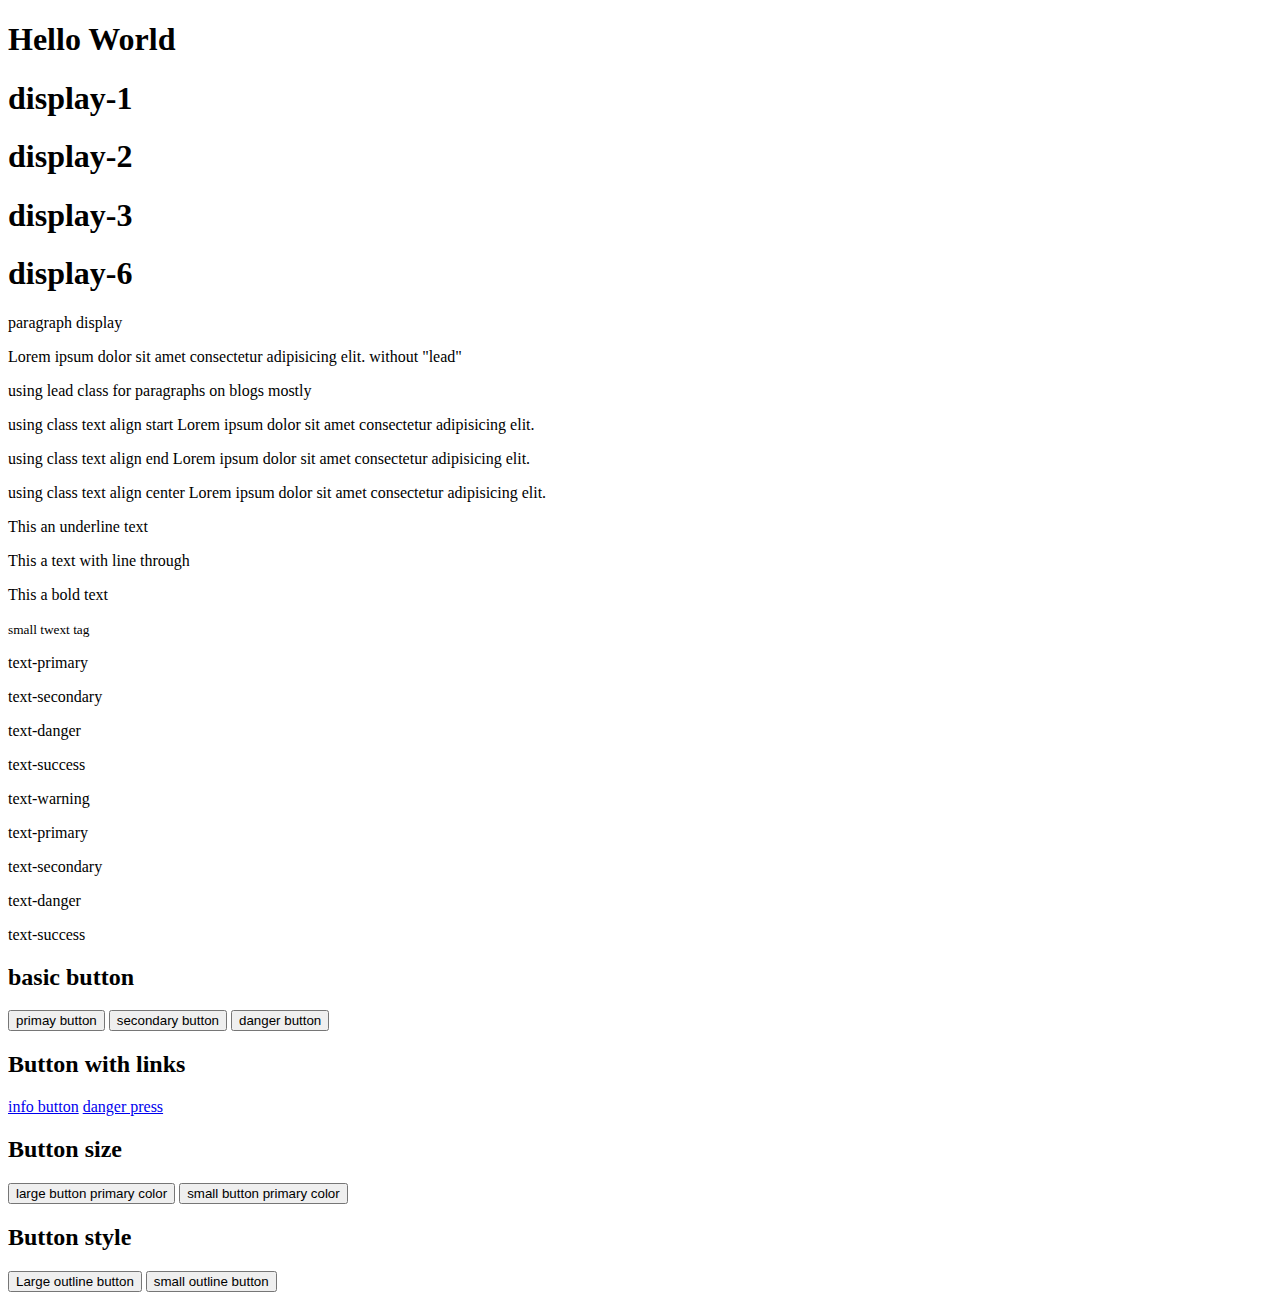
<file: index.html>
<!DOCTYPE html>
<html lang="en">
<head>
    <meta charset="UTF-8">
    <meta http-equiv="X-UA-Compatible" content="IE=edge">
    <meta name="viewport" content="width=device-width, initial-scale=1.0">
    <title>Learning-Bootsrap!</title>
    <link href="https://cdn.jsdelivr.net/npm/bootstrap@5.3.0-alpha1/dist/css/bootstrap.min.css" rel="stylesheet" integrity="sha384-GLhlTQ8iRABdZLl6O3oVMWSktQOp6b7In1Zl3/Jr59b6EGGoI1aFkw7cmDA6j6gD" crossorigin="anonymous">
</head>
<body>
      <h1>Hello World</h1>
    <h1 class="display-1">display-1</h1>
    <h1 class="display-2">display-2</h1>
    <h1 class="display-3">display-3</h1>
    <h1 class="display-6">display-6</h1>
    <p class="display-1">paragraph display</p>

    <!-- Lead text and alignment -->

    <p>Lorem ipsum dolor sit amet consectetur adipisicing elit. without "lead"</p>
    <p class="lead"> using lead class for paragraphs on blogs mostly</p>

    <p class="lead text-start">using class text align start Lorem ipsum dolor sit amet consectetur adipisicing elit.</p>

    <p class="lead text-end">using class text align end Lorem ipsum dolor sit amet consectetur adipisicing elit.</p>

    <p class="lead text-center">using class text align center Lorem ipsum dolor sit amet consectetur adipisicing elit.</p>


    <!-- Text docoaratuib and font weight -->
    <p class="text-decoration-underline">This an underline text</p>
    <p class="text-decoration-line-through">This a  text with line through</p>
    <p class="fw-bold">This a bold text</p>
    <small>small twext tag</small>

    <!-- Text-colors -->

    <p class="text-primary">text-primary</p>
    <p class="text-secondary">text-secondary</p>
    <p class="text-danger">text-danger</p>
    <p class="text-success">text-success</p>
    <p class="text-warning">text-warning</p>

    <!-- bg colors -->

    <p class="text-white bg-primary">text-primary</p>
    <p class="text-white bg-secondary">text-secondary</p>
    <p class="text-light bg-danger">text-danger</p>
    <p class="text-white bg-success">text-success</p>

    <!-- basic button -->
  <h2>basic button</h2>
    <button class="btn btn-primary ">primay button</button>
    <button class="btn btn-secondary ">secondary button</button>
    <button class="btn btn-danger ">danger button</button>

    <!-- button with links -->
    <h2>Button with links</h2>

    <a href="#" class="btn btn-info"> info button</a>
    <a href="#" class="btn btn-danger">danger press</a>

    <!-- button size -->

   <h2>Button size</h2>
   <button class="btn btn-lg btn-primary">large button primary color</button>
   <button class="btn btn-sm btn-primary">small button primary color</button>

   <!-- button style -->

   <h2>Button style</h2>

   <button class="btn btn-outline-primary btn-lg">Large outline button</button>
   <button class="btn btn-outline-secondary btn-sm">small outline button</button>
      
        <script src="https://cdn.jsdelivr.net/npm/bootstrap@5.3.0-alpha1/dist/js/bootstrap.bundle.min.js" integrity="sha384-w76AqPfDkMBDXo30jS1Sgez6pr3x5MlQ1ZAGC+nuZB+EYdgRZgiwxhTBTkF7CXvN" crossorigin="anonymous"></script>
</body>
</html>
</file>
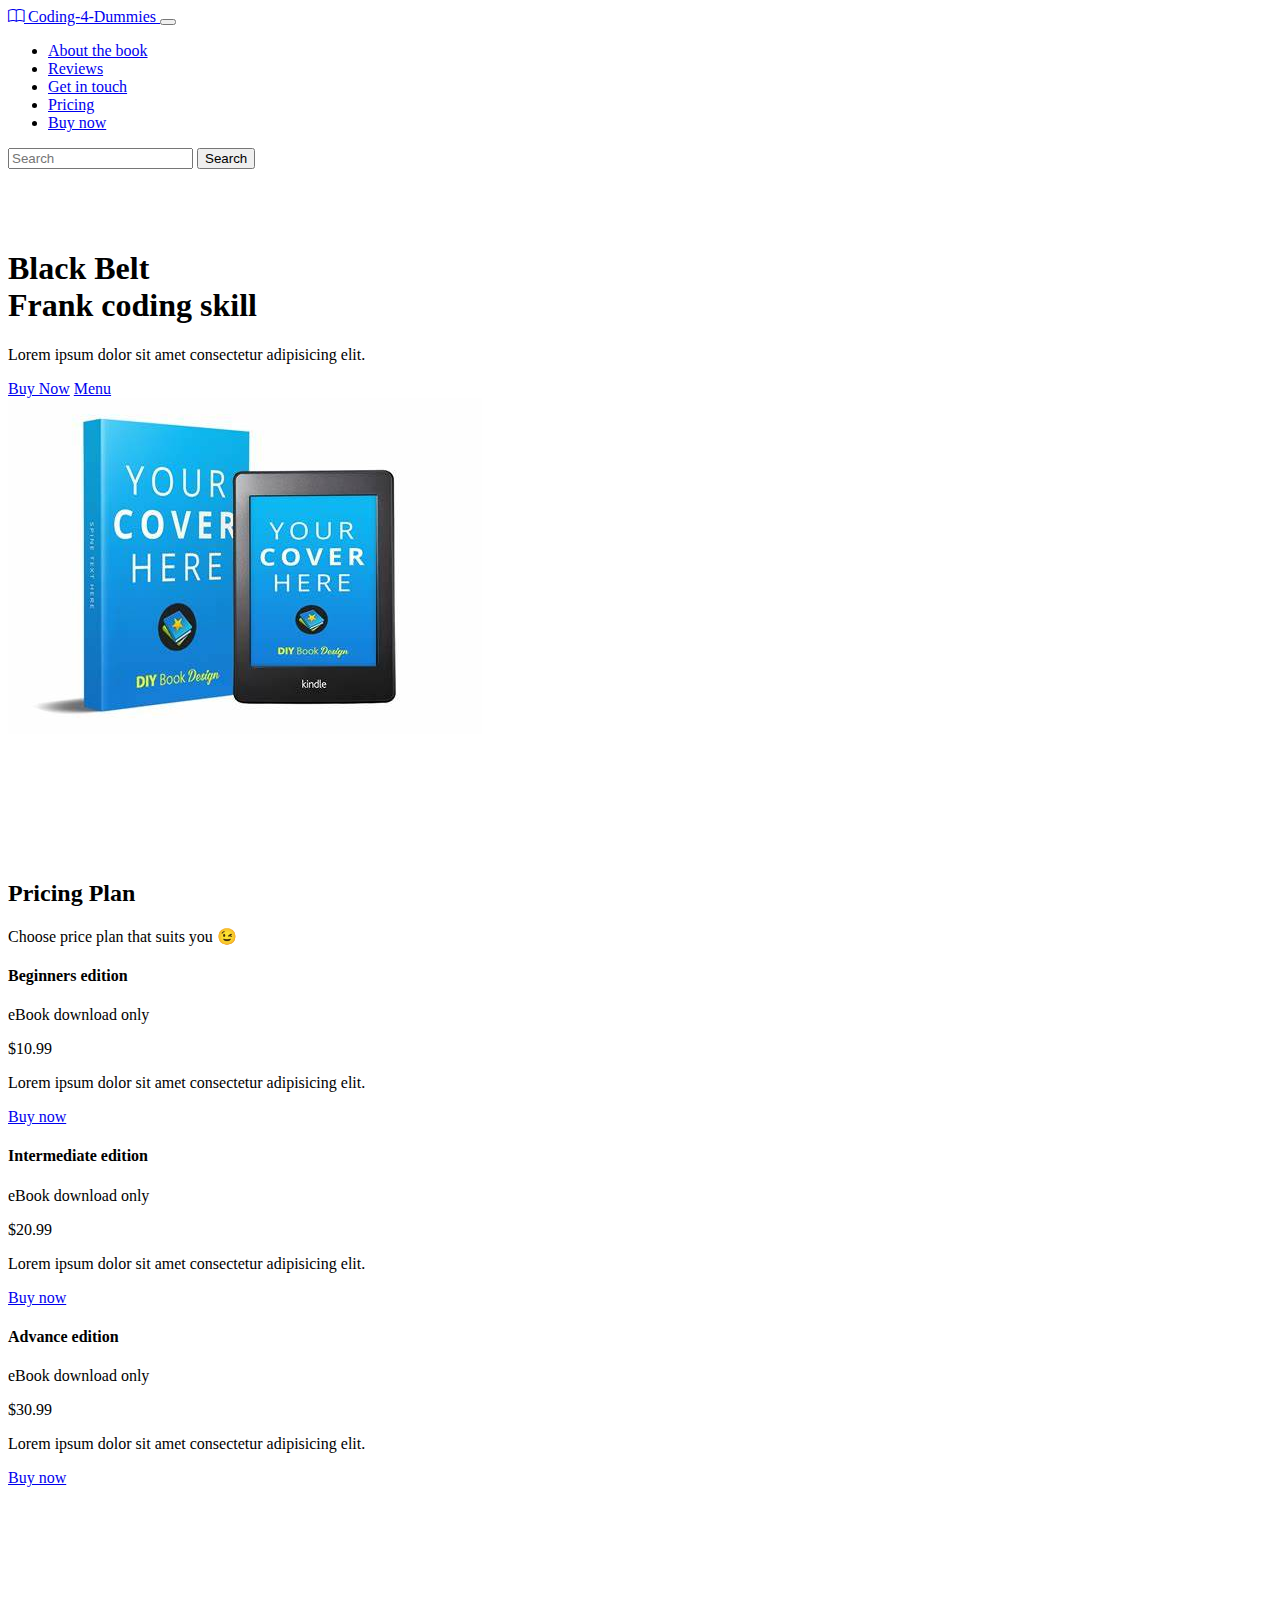
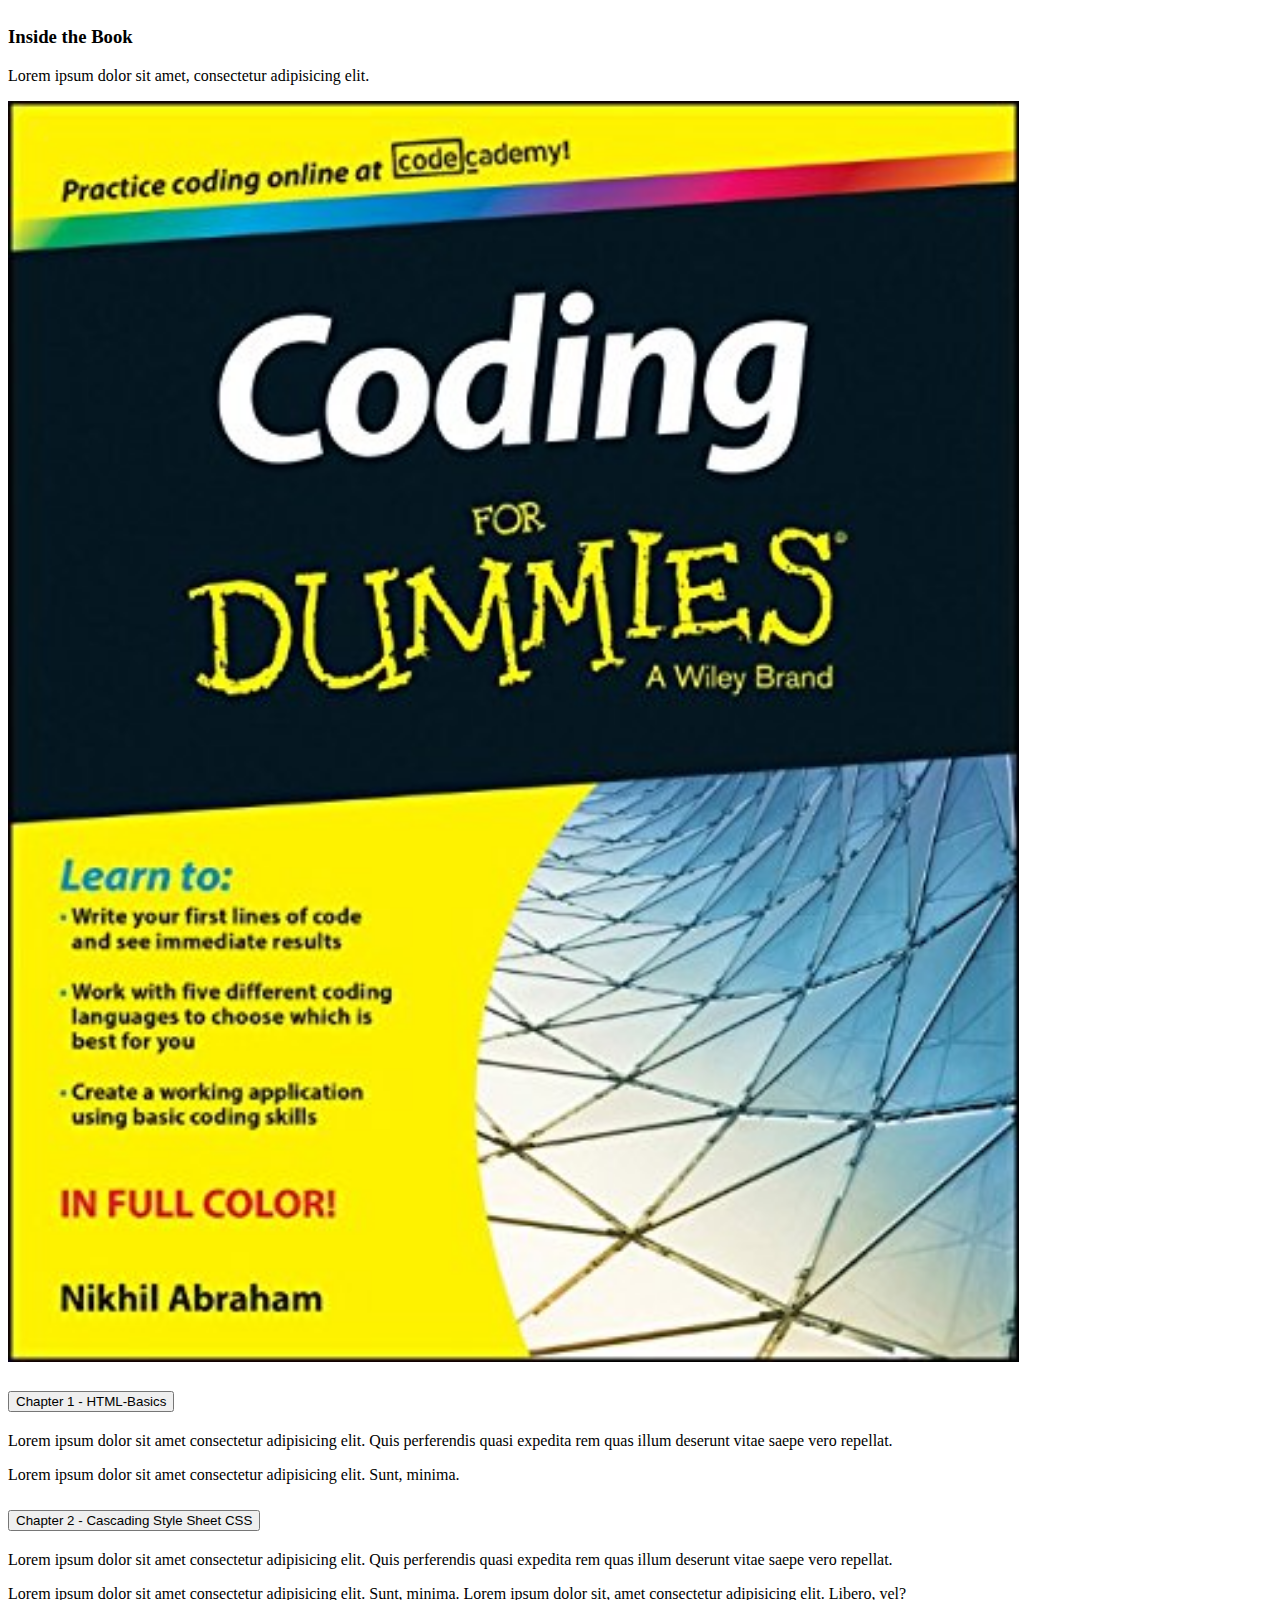
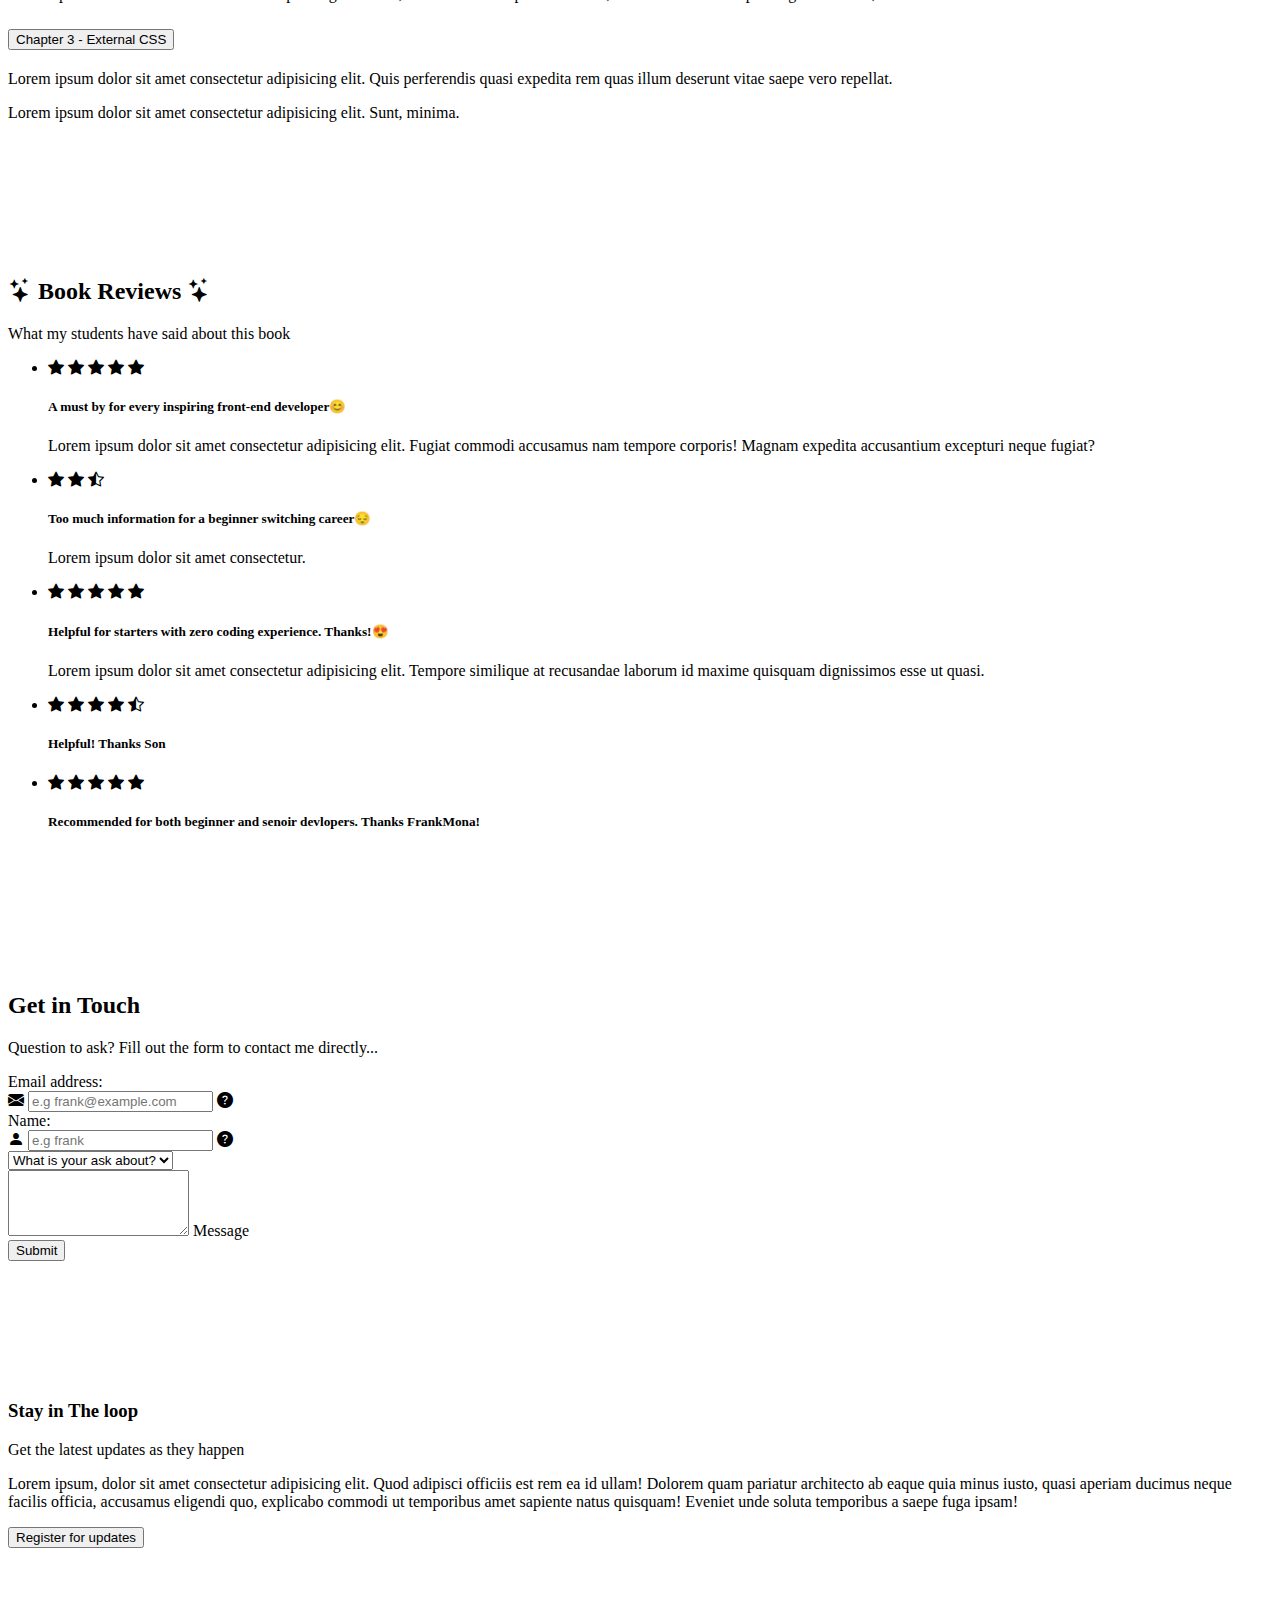
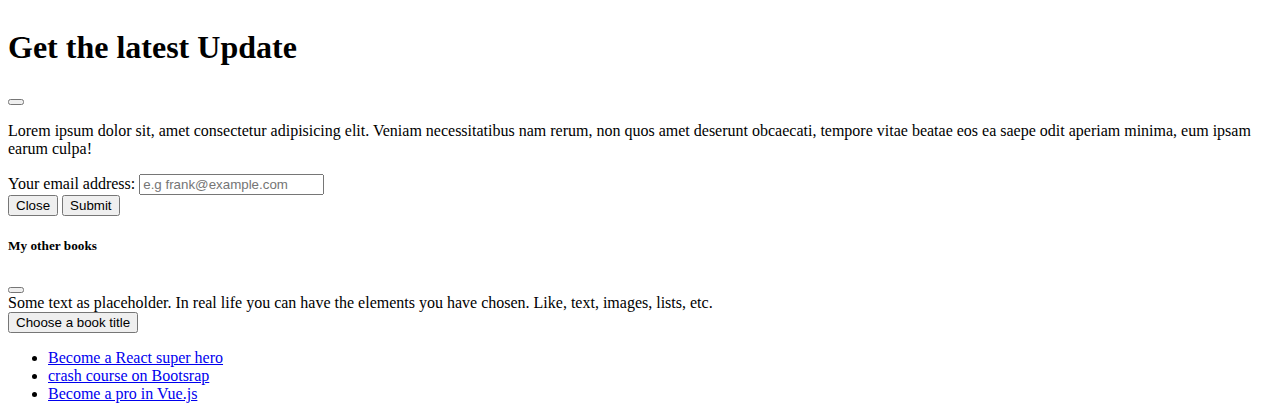
<file: ebook.html>
<!DOCTYPE html>
<html lang="en">
<head>
    <meta charset="UTF-8">
    <meta http-equiv="X-UA-Compatible" content="IE=edge">
    <meta name="viewport" content="width=device-width, initial-scale=1.0">
    <title>Ebook</title>
    <link href="https://cdn.jsdelivr.net/npm/bootstrap@5.3.0-alpha1/dist/css/bootstrap.min.css" rel="stylesheet" integrity="sha384-GLhlTQ8iRABdZLl6O3oVMWSktQOp6b7In1Zl3/Jr59b6EGGoI1aFkw7cmDA6j6gD" crossorigin="anonymous">
    <link rel="stylesheet" href="https://cdn.jsdelivr.net/npm/bootstrap-icons@1.10.3/font/bootstrap-icons.css">
    <link rel="stylesheet" href="style.css">
</head>
<body>
  <nav class="navbar navbar-expand-lg bg-body-tertiary">
        <div class="container-fluid">
          <a class="navbar-brand" href="#">
            <span class="fw-bold text-secondary">
              <i class="bi bi-book"></i> Coding-4-Dummies</span>
            </a>
          <button class="navbar-toggler" type="button" data-bs-toggle="collapse" data-bs-target="#navbarSupportedContent" aria-controls="navbarSupportedContent" aria-expanded="false" aria-label="Toggle navigation">
            <span class="navbar-toggler-icon"></span>
          </button>
          <div class="collapse navbar-collapse" id="navbarSupportedContent">
            <ul class="navbar-nav me-auto mb-2 mb-lg-0">
              <li class="nav-item">
                <a class="nav-link " href="#topic">About the book</a>
              </li>
              <li class="nav-item">
                <a class="nav-link" href="#reviews">Reviews</a>
              </li>
              <li class="nav-item">
                <a class="nav-link" href="#contact">Get in touch</a>
              </li>

              <li class="nav-item d-md-none">
                <a class="nav-link" href="#pricing">Pricing</a>
              </li>

              <li class="nav-item d-none d-md-inline">
                <a class="btn btn-sm btn-secondary" href="#pricing">Buy now</a>
              </li>

       

              <!-- <li class="nav-item dropdown">
                <a class="nav-link dropdown-toggle" href="#" role="button" data-bs-toggle="dropdown" aria-expanded="false">
                  Dropdown
                </a>
               <ul class="dropdown-menu">
                  <li><a class="dropdown-item" href="#">Action</a></li>
                  <li><a class="dropdown-item" href="#">Another action</a></li>
                  <li><hr class="dropdown-divider"></li>
                  <li><a class="dropdown-item" href="#">Something else here</a></li>
                </ul>
              </li> -->
              <!-- <li class="nav-item">
                <a class="nav-link disabled">Disabled</a>
              </li> -->
            </ul>
            <form class="d-flex" role="search">
              <input class="form-control me-2" type="search" placeholder="Search" aria-label="Search">
              <button class="btn btn-outline-secondary " type="submit">Search</button>
            </form>
          </div>
        </div>
      </nav>

    </nav>

    

    <section ID="intro">
        <div class="container-lg">
            <div class="row justify-content-center align-items-center mt-5">
                <div class="col-md-5 ">
                    <h1>
                        <div class="diplay-1">Black Belt</div>
                        <div class="display-5 text-muted">Frank coding skill</div>
                    </h1>
                    <p class="lead text-muted my-4">Lorem ipsum dolor sit amet consectetur adipisicing elit.</p>
                    <a href="#pricing" class="btn btn-lg btn-secondary">Buy Now</a>

                    <a class="btn btn-primary" data-bs-toggle="offcanvas" href="#sidebar-label" role="button" aria-controls="sidebar-label">
                      Menu
                    </a>
                    
                   
                </div>

                <div class="col-md-5">
                  <span class="tt" data-bs-placement="bottom" title="Coding-4-Dummies">
                    <img src="./OIP.jpg" alt="ebook-image" class="img-fluid">
                  </span>
                    
                </div>

            </div>
        </div>

    </section>


    <section id="pricing" class="bg-light mt-5">
        <div class="container-lg">
            <div class="text-center">
                <h2>Pricing Plan</h2>
                <p class="lead text-muted">Choose price plan that suits you &#x1F609;</p>
            </div>

            <div class="row my-5 align-items-center justify-content-center g-3">
                <div class="col-8 col-lg-4 col-xl-3">
                    <div class="card card1_border_color border-2">
                        <div class="card-body text-center py-4">
                                <h4 class="card-title fw-bold">Beginners edition</h4>
                                <p class="card-subtitle lead ">eBook download only</p>
                                <p class="fw-bold text-primary my-5 display-5">$10.99</p>
                                <p class="card-text text-muted d-none d-lg-block">Lorem ipsum dolor sit amet consectetur adipisicing elit.</p>
                                <a href="#" class="btn btn-lg btn-outline-primary">Buy now</a>
                            
                        </div>
                    </div>
                </div> 
                
                <div class="col-8 col-lg-4 col-xl-3">
                    <div class="card border-primary border-2">
                        <div class="card-body text-center py-4">
                                <h4 class="card-title fw-bold">Intermediate edition</h4>
                                <p class="card-subtitle lead ">eBook download only</p>
                                <p class="fw-bold text-primary my-5 display-5">$20.99</p>
                                <p class="card-text text-muted d-none d-lg-block">Lorem ipsum dolor sit amet consectetur adipisicing elit.</p>
                                <a href="#" class="btn btn-lg btn-outline-primary">Buy now</a>
                    
                            
                            
                        </div>
                    </div>
                </div>
                <div class="col-8 col-lg-4 col-xl-3">
                    <div class="card border-success border-2">
                        <div class="card-body text-center py-4">
                                <h4 class="card-title">Advance edition</h4>
                                <p class="card-subtitle lead ">eBook download only</p>
                                <p class="fw-bold text-primary my-5 display-5">$30.99</p>
                                <p class="card-text text-muted d-none d-lg-block">Lorem ipsum dolor sit amet consectetur adipisicing elit.</p>
                                <a href="#" class="btn btn-lg btn-outline-primary">Buy now</a>
                    
                            
                            
                        </div>
                    </div>
                </div>
            </div>

        </div>
       
    
    </section> 


    <section id="topic">
      <div class="container-lg">
        <div class="text-center">
          <h3>Inside the Book</h3>
          <p class="lead text-muted ">Lorem ipsum dolor sit amet, consectetur adipisicing elit.</p>
        </div>

        <div class="row mt-5 mb-0 align-items-center justify-content-around g-5">
          <div class="col-6 col-lg-4">
            <img src="./codeR.jpg" alt="ebook" class="img-fluid code">
          </div>

          <div class="col-lg-6">
            <div class="accordion" id="chapters">
              <div class="accordion-item">
                <h2 class="accordion-header" id="heading1">
                  <button class="accordion-button" type="button" data-bs-toggle="collapse" data-bs-target="#chapter-1" aria-expanded="true" aria-controls="chapter-1">
                   Chapter 1 - HTML-Basics
                  </button>
                </h2>
  
                <div id="chapter-1" class="accordion-collapse collapse show" aria-labelledby="headingOne" data-bs-parent="#chapters">
                  <div class="accordion-body">
                    <p>Lorem ipsum dolor sit amet consectetur adipisicing elit. Quis perferendis quasi expedita rem quas illum deserunt vitae saepe vero repellat.</p>
  
                    <p>Lorem ipsum dolor sit amet consectetur adipisicing elit. Sunt, minima.</p>
                  </div>
                </div>
              </div>
            
              <!-- chapter2 -->
  
              <div class="accordion" id="chapters">
                <div class="accordion-item">
                  <h2 class="accordion-header" id="heading2">
                    <button class="accordion-button" type="button" data-bs-toggle="collapse" data-bs-target="#chapter-2" aria-expanded="true" aria-controls="chapter-2">
                     Chapter 2 - Cascading Style Sheet CSS
                    </button>
                  </h2>
    
                  <div id="chapter-2" class="accordion-collapse collapse " aria-labelledby="heading2" data-bs-parent="#chapters">
                    <div class="accordion-body">
                      <p>Lorem ipsum dolor sit amet consectetur adipisicing elit. Quis perferendis quasi expedita rem quas illum deserunt vitae saepe vero repellat.</p>
    
                      <p>Lorem ipsum dolor sit amet consectetur adipisicing elit. Sunt, minima. Lorem ipsum dolor sit, amet consectetur adipisicing elit. Libero, vel?</p>
                    </div>
                  </div>
                </div>
  
                <!-- chapter3 -->
  
                <div class="accordion" id="chapters">
                  <div class="accordion-item">
                    <h2 class="accordion-header" id="heading1">
                      <button class="accordion-button" type="button" data-bs-toggle="collapse" data-bs-target="#chapter-3" aria-expanded="true" aria-controls="chapter-3">
                       Chapter 3 - External CSS
                      </button>
                    </h2>
      
                    <div id="chapter-3" class="accordion-collapse collapse" aria-labelledby="headingthree" data-bs-parent="#chapters">
                      <div class="accordion-body">
                        <p>Lorem ipsum dolor sit amet consectetur adipisicing elit. Quis perferendis quasi expedita rem quas illum deserunt vitae saepe vero repellat.</p>
      
                        <p>Lorem ipsum dolor sit amet consectetur adipisicing elit. Sunt, minima.</p>
                      </div>
                    </div>
                  </div>
          </div>
          

        </div>

      </div>
    </section>


    <section id="reviews" class=" bg-light mt-5">
      <div class="container-lg">
        <div class="text-center">
          <h2 class="py-3"><i class="bi bi-stars"></i> Book Reviews <i class="bi bi-stars"></i></h2>
          <p class="lead text-muted">What my students have said about this book</p>
        </div>

        <div class="row my-5 align-items-center justify-content-center">
          <ul class="list-group">
            <li class="list-group-item">
              <div class="pb-2">
                <i class="bi bi-star-fill"></i>
                <i class="bi bi-star-fill"></i>
                <i class="bi bi-star-fill"></i>
                <i class="bi bi-star-fill"></i>
                <i class="bi bi-star-fill"></i>
              </div>
              <h5>A must by for every inspiring front-end developer&#128522; </h5>
              <p>Lorem ipsum dolor sit amet consectetur adipisicing elit. Fugiat commodi accusamus nam tempore corporis! Magnam expedita accusantium excepturi neque fugiat?</p>
            </li>
            <li class="list-group-item">
              <div class="pb-2">
                <i class="bi bi-star-fill"></i>
                <i class="bi bi-star-fill"></i>
                <i class="bi bi-star-half"></i>
            
              </div>
              <h5>Too much information for a beginner switching career&#128532;</h5>
              <p>Lorem ipsum dolor sit amet consectetur.</p>
            </li>
            <li class="list-group-item">
              <div class="pb-2">
                <i class="bi bi-star-fill"></i>
                <i class="bi bi-star-fill"></i>
                <i class="bi bi-star-fill"></i>
                <i class="bi bi-star-fill"></i>
                <i class="bi bi-star-fill"></i>
              </div>
              <h5>Helpful for starters with zero coding experience. Thanks!&#128525;</h5>
              <p>Lorem ipsum dolor sit amet consectetur adipisicing elit. Tempore similique at recusandae laborum id maxime quisquam dignissimos esse ut quasi.</p>
            </li>
            <li class="list-group-item">
              <div class="pb-2">
                <i class="bi bi-star-fill"></i>
                <i class="bi bi-star-fill"></i>
                <i class="bi bi-star-fill"></i>
                <i class="bi bi-star-fill"></i>
                <i class="bi bi-star-half"></i>
              </div><h5>Helpful! Thanks Son</h5></li>

            <li class="list-group-item">
              <div class="pb-2">
                <i class="bi bi-star-fill"></i>
                <i class="bi bi-star-fill"></i>
                <i class="bi bi-star-fill"></i>
                <i class="bi bi-star-fill"></i>
                <i class="bi bi-star-fill"></i>
              </div><h5>Recommended for both beginner and senoir devlopers. Thanks FrankMona!</h5></li>
          </ul>
        </div>
       
      </div>

    </section>


    <section id="contact">
      <div class="container-lg">
        <div class="text-center">
          <h2>Get in Touch</h2>
          <p class="lead text-muted">Question to ask? Fill out the form to contact me directly...</p>
        </div>

        <div class="row my-5 justify-content-center">
          <div class="col-lg-6">
            <form >
              <div class="mb-2">
                <label for="email" class="form-label">Email address:</label>
                <div class="input-group mb-3">
                  <span class="input-group-text"><i class="bi bi-envelope-fill"></i></span>
                  <input type="email" class="form-control" id="email" placeholder="e.g frank@example.com" >
                  <span class="tt" data-bs-placement="bottom" title="Enter your email address">
                    <span class="input-group-text text-muted"><i class="bi bi-question-circle-fill"></i></span>
                  </span>
                 
                </div>
                
              </div>
              <div class="mb-2">
                <label for="name" class="form-label">Name:</label>
                <div class="input-group mb-3">
                  <span class="input-group-text"><i class="bi bi-person-fill"></i></span>
                  <input type="text" class="form-control" id="name" placeholder="e.g frank" >
                  <span class="tt" data-bs-placement="bottom" title="Enter your name">
                    <span class="input-group-text text-muted"><i class="bi bi-question-circle-fill"></i></span>
                  </span>
                 
                </div>
              </div>

              <div class="mb-3">
                <!-- <label for="text area" class="form-label">What is your ask about?</label> -->
                <select class="form-select" aria-label="Default select example">
                  <option selected>What is your ask about?</option>
                  <option value="1">Pricing</option>
                  <option value="2">Refund policy</option>
                  <option value="3">Delivery procedure</option>
                </select>
              </div>

              <div class="mb-2 form-floating">
                <textarea class="form-control" id="text" rows="4"></textarea>
                <label for="text area" class="form-label">Message</label>

              </div>
             
              <div class="mb-4 mt-4 text-center">
                <button type="submit" class="btn btn-secondary">Submit</button>
              </div>
            </form>
          </div>
        </div>
      </div>  
      </section>

      <section class="bg-light mt-5">
        <div class="container">
          <div class="text-center">
           <h3>Stay in The loop</h3>
           <p class="lead">Get the latest updates as they happen</p>
          </div>

          <div class="row justify-content-center">
            <div class="col-md-8 text-center">
              <p class="text-muted">Lorem ipsum, dolor sit amet consectetur adipisicing elit. Quod adipisci officiis est rem ea id ullam! Dolorem quam pariatur architecto ab eaque quia minus iusto, quasi aperiam ducimus neque facilis officia, accusamus eligendi quo, explicabo commodi ut temporibus amet sapiente natus quisquam! Eveniet unde soluta temporibus a saepe fuga ipsam!</p>
              <button type="button" class="btn btn-primary" data-bs-toggle="modal" data-bs-target="#reg-modal">
                Register for updates
              </button>
            </div>
          </div>
        </div>
      </section>

      <div class="modal fade" id="reg-modal" tabindex="-1" aria-labelledby="exampleModalLabel" aria-hidden="true">
        <div class="modal-dialog">
          <div class="modal-content">
            <div class="modal-header">
              <h1 class="modal-title fs-5" id="modal-title">Get the latest Update</h1>
              <button type="button" class="btn-close" data-bs-dismiss="modal" aria-label="Close"></button>
            </div>
            <div class="modal-body">
             <p class="pb-2">Lorem ipsum dolor sit, amet consectetur adipisicing elit. Veniam necessitatibus nam rerum, non quos amet deserunt obcaecati, tempore vitae beatae eos ea saepe odit aperiam minima, eum ipsam earum culpa!</p>
             <label for="email" class="form-label">Your email address:</label>
             <input type="email" class="form-control" id="email" placeholder="e.g frank@example.com" >
            </div>
            <div class="modal-footer">
              <button type="button" class="btn btn-secondary" data-bs-dismiss="modal">Close</button>
              <button type="submit" class="btn btn-primary">Submit</button>
            </div>
          </div>
        </div>
      </div>


      

</div>



      


    <script src="https://cdn.jsdelivr.net/npm/bootstrap@5.3.0-alpha1/dist/js/bootstrap.bundle.min.js" integrity="sha384-w76AqPfDkMBDXo30jS1Sgez6pr3x5MlQ1ZAGC+nuZB+EYdgRZgiwxhTBTkF7CXvN" crossorigin="anonymous"></script>

    
    <script>
  const tooltipTriggerList = document.querySelectorAll('[data-bs-toggle="tooltip"]')
const tooltipList = [...tooltipTriggerList].map(tooltipTriggerEl => new bootstrap.Tooltip(tooltipTriggerEl))
    </script>
    

    <div class="offcanvas offcanvas-start" tabindex="-1" id="sidebar-label"    aria-labelledby="offcanvasExampleLabel">
    <div class="offcanvas-header">
      <h5 class="offcanvas-title" id="sidebar-label">My other books</h5>
      <button type="button" class="btn-close" data-bs-dismiss="offcanvas" aria-label="Close"></button>
    </div>
      <div class="offcanvas-body">
        <div>
          Some text as placeholder. In real life you can have the elements you have chosen. Like, text, images, lists, etc.
        </div>

        <div class="dropdown mt-3">
          <button class="btn btn-secondary dropdown-toggle" type="button" data-bs-toggle="dropdown">
            Choose a book title
          </button>
          <ul class="dropdown-menu">
            <li><a class="dropdown-item" href="#">Become a React super hero</a></li>
            <li><a class="dropdown-item" href="#">crash course on Bootsrap</a></li>
            <li><a class="dropdown-item" href="#">Become a pro in Vue.js</a></li>
          </ul>
        </div>
    
  </div>  
    

</div>
</body>
</html>
</file>
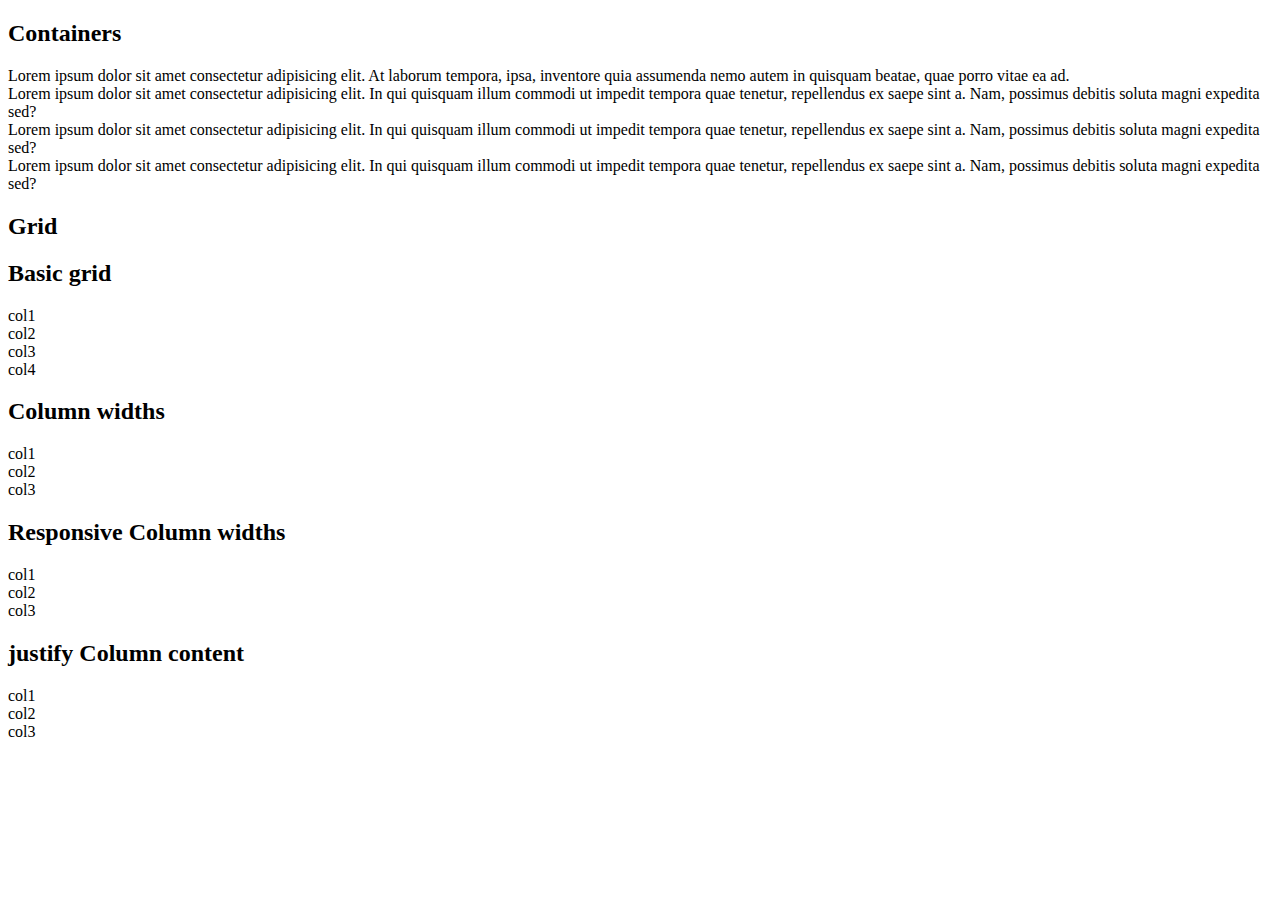
<file: layouts.html>
<!DOCTYPE html>
<html lang="en">
<head>
    <meta charset="UTF-8">
    <meta http-equiv="X-UA-Compatible" content="IE=edge">
    <meta name="viewport" content="width=device-width, initial-scale=1.0">
    <title>learning bootsrap- layout</title>
    <link href="https://cdn.jsdelivr.net/npm/bootstrap@5.3.0-alpha1/dist/css/bootstrap.min.css" rel="stylesheet" integrity="sha384-GLhlTQ8iRABdZLl6O3oVMWSktQOp6b7In1Zl3/Jr59b6EGGoI1aFkw7cmDA6j6gD" crossorigin="anonymous">
</head>
<body>

    <!-- containers -->
    <h2 class="mt-3">Containers</h2>
    <div class="m-4 p-4 bg-primary conatiner">Lorem ipsum dolor sit amet consectetur adipisicing elit. At laborum tempora, ipsa, inventore quia assumenda nemo autem in quisquam beatae, quae porro vitae ea ad.</div>

    <div class="container-sm m-4 p-4 bg-warning">Lorem ipsum dolor sit amet consectetur adipisicing elit. In qui quisquam illum commodi ut impedit tempora quae tenetur, repellendus ex saepe sint a. Nam, possimus debitis soluta magni expedita sed?</div>

    <div class="container-lg m-4 p-4 bg-success">Lorem ipsum dolor sit amet consectetur adipisicing elit. In qui quisquam illum commodi ut impedit tempora quae tenetur, repellendus ex saepe sint a. Nam, possimus debitis soluta magni expedita sed?</div>

    <div class="container-fluid m-0 p-4 bg-success">Lorem ipsum dolor sit amet consectetur adipisicing elit. In qui quisquam illum commodi ut impedit tempora quae tenetur, repellendus ex saepe sint a. Nam, possimus debitis soluta magni expedita sed?</div>

    <!-- Grid -->

    <h2 class="mt-3"> Grid</h2>

    <h2> Basic grid</h2>
    <div class="container m-3">
        <div class="row">

            <div class="col">
             <div class="p-3 bg-primary">col1</div>
            </div>

            <div class="col">
                <div class="p-3 bg-primary">col2</div>
            </div>

            <div class="col">
                <div class="p-3 bg-primary">col3</div>
             </div>

             <div class="col">
                <div class="p-3 bg-primary">col4</div>
             </div>

        </div>
    </div>

    <!-- Column widths -->
    <h2>Column widths</h2>

    <div class="container-fluid mt-5">
        <div class="row">

            <div class="col-5">
             <div class="p-3 bg-primary">col1</div>
            </div>

            <div class="col-3 ">
                <div class="p-3 bg-primary">col2</div>
            </div>

            <div class="col-3">
                <div class="p-3 bg-primary">col3</div>
             </div>

        </div>
    </div>

     <!-- Responsive Column widths -->
     <h2>Responsive Column widths</h2>

    <div class="container-fluid mt-5">
        <div class="row">

            <div class="col-sm-4 col-lg-6">
             <div class="p-3 bg-primary">col1</div>
            </div>

            <div class="col-sm-4 col-lg-5 ">
                <div class="p-3 bg-primary">col2</div>
            </div>

            <div class="col-sm-4 col-lg-3 mt-2">
                <div class="p-3 bg-primary">col3</div>
             </div>

        </div>
    </div>

     <!-- justify Column content -->
     <h2>justify Column content</h2>

    <div class="container-fluid mt-5">
        <div class="row justify-content-start">

            <div class="col-md-3">
             <div class="p-3 bg-primary">col1</div>
            </div>

            <div class="col-md-3 ">
                <div class="p-3 bg-primary">col2</div>
            </div>

            <div class="col-md-3">
                <div class="p-3 bg-primary">col3</div>
             </div>

        </div>
    </div>


    <script src="https://cdn.jsdelivr.net/npm/bootstrap@5.3.0-alpha1/dist/js/bootstrap.bundle.min.js" integrity="sha384-w76AqPfDkMBDXo30jS1Sgez6pr3x5MlQ1ZAGC+nuZB+EYdgRZgiwxhTBTkF7CXvN" crossorigin="anonymous"></script>
</body>
</html>
</file>
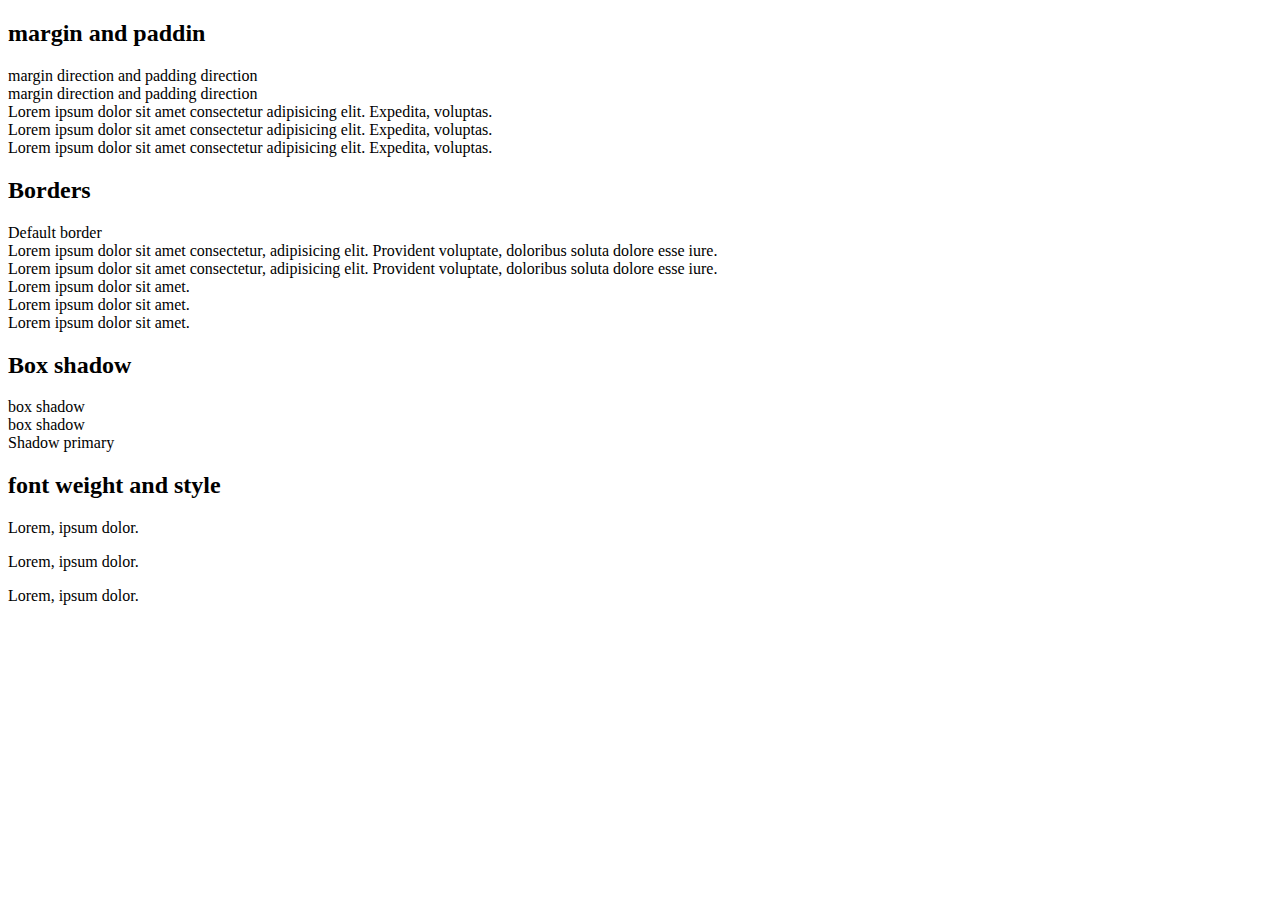
<file: utilities.html>
<!DOCTYPE html>
<html lang="en">
<head>
    <meta charset="UTF-8">
    <meta http-equiv="X-UA-Compatible" content="IE=edge">
    <meta name="viewport" content="width=device-width, initial-scale=1.0">
    <title>learning utilities in boostrap</title>
    <link href="https://cdn.jsdelivr.net/npm/bootstrap@5.3.0-alpha1/dist/css/bootstrap.min.css" rel="stylesheet" integrity="sha384-GLhlTQ8iRABdZLl6O3oVMWSktQOp6b7In1Zl3/Jr59b6EGGoI1aFkw7cmDA6j6gD" crossorigin="anonymous">
</head>
<body>
    <!-- margin and paddin -->
    <h2>margin and paddin</h2>
    <div class="bg-primary m-5 p-5">margin direction and padding  direction</div>

    <div class="bg-primary my-5 px-5">margin direction and padding  direction</div>

    <div class="bg-danger m-3 p-4">Lorem ipsum dolor sit amet consectetur adipisicing elit. Expedita, voluptas.</div>

    <div class="bg-warning mt-3 pt-4">Lorem ipsum dolor sit amet consectetur adipisicing elit. Expedita, voluptas.</div>

    <div class="bg-success mt-5 me-3 ps-3 pb-3 pt-3">Lorem ipsum dolor sit amet consectetur adipisicing elit. Expedita, voluptas.</div>
    
    <!-- borders -->
    <h2>Borders</h2>

    <div class="m-3 p-3 border">Default border</div>

    <div class="m-3 p-3 border border-success">Lorem ipsum dolor sit amet consectetur, adipisicing elit. Provident voluptate, doloribus soluta dolore esse iure.</div>

    <div class="m-3 p-3 border-top border-end border-danger">Lorem ipsum dolor sit amet consectetur, adipisicing elit. Provident voluptate, doloribus soluta dolore esse iure.</div>

    <div class="m-3 p-3 rounded border border-success border-2">Lorem ipsum dolor sit amet.</div>

    <div class="m-3 p-3 rounded-pill border border-success border-2">Lorem ipsum dolor sit amet.</div>

    <div class="m-3 p-3 rounded-start-5 border border-success border-2">Lorem ipsum dolor sit amet.</div>

    <!-- box-shadow -->
    <h2>Box shadow</h2>
    <div class="m-3 p-3 shadow">box shadow</div>

    <div class="m-4 p-3 shadow-sm">box shadow</div>

    <div class=" m-4 p-3 shadow shadow-danger shadow-intensity-lg shadow-lg">Shadow primary</div>

    <!-- font weight and style -->

    <h2>font weight and style</h2>
    <p class="fw-bold fst-italic">Lorem, ipsum dolor.</p>
    <p class="fw-bolder fst-italic">Lorem, ipsum dolor.</p>
    <p class="fw-light fst-italic">Lorem, ipsum dolor.</p>
    
    <script src="https://cdn.jsdelivr.net/npm/bootstrap@5.3.0-alpha1/dist/js/bootstrap.bundle.min.js" integrity="sha384-w76AqPfDkMBDXo30jS1Sgez6pr3x5MlQ1ZAGC+nuZB+EYdgRZgiwxhTBTkF7CXvN" crossorigin="anonymous"></script>
</body>
</html>
</file>
<file: style.css>
section{
    padding: 60px 0;
}

.code{
    width: 80% !important;
}

.card1_border_color{
    border-color: brown;
}
</file>
